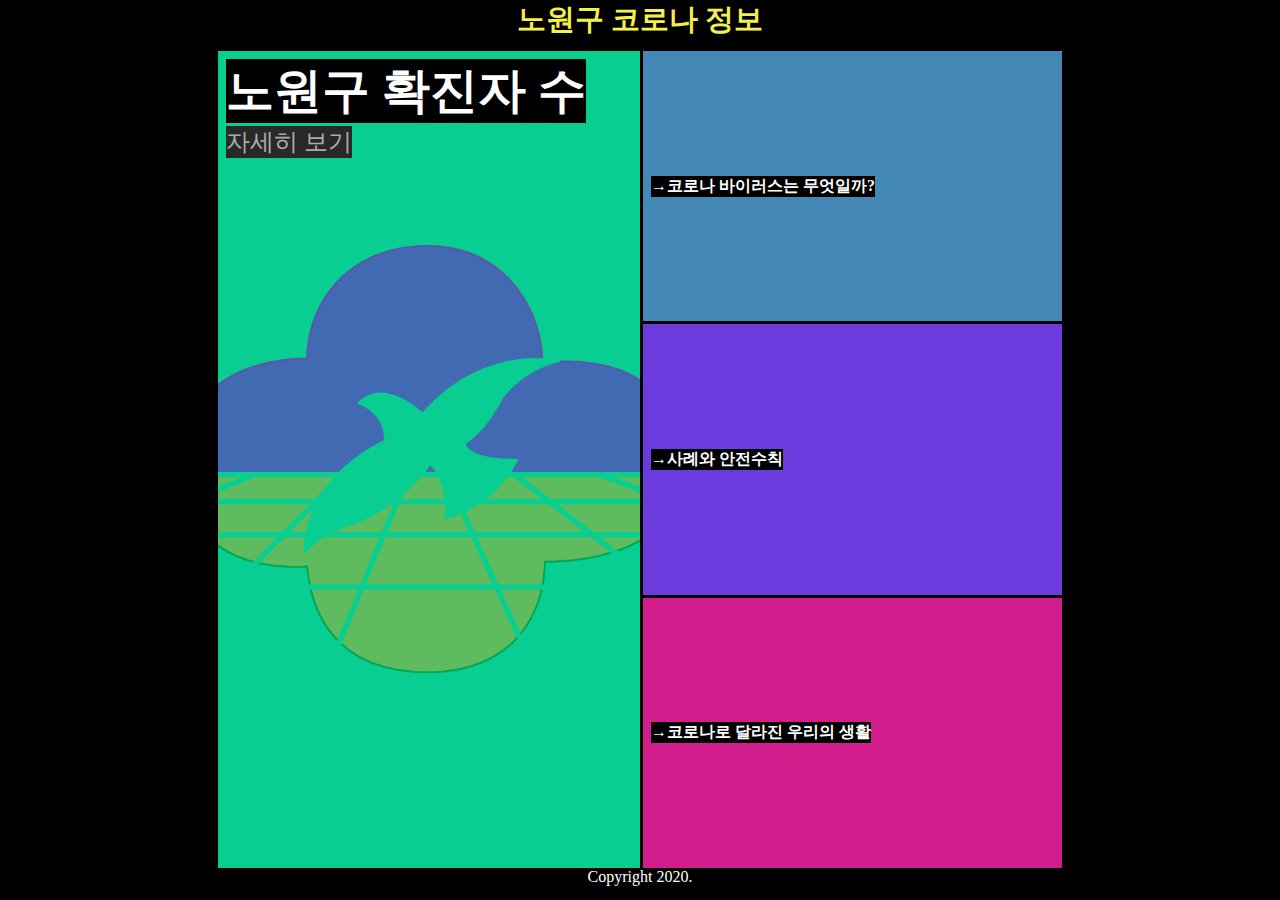
<file: index.html>
<!DOCTYPE html>
<html lang="ko">
    <head>
        <title>노원구 코로나 정보 사이트</title>
        <meta charset="utf-8" />

        <link rel="stylesheet" href="./style.css" />

        <meta name="viewport" content="width=device-width, height=device-height, initial-scale=1, minimum-scale=1.0, maximum-scale=1.0" />
        <meta http-equiv="X-UA-Compatible" content="IE=edge, chrome=1" />
    </head>
    <body>
        <main class="container">
            <header>
                <a href="index.html" id="title">노원구 코로나 정보</a>
            </header>
            <section class="contents">
                <a href="1%EB%B2%88%EC%A7%B8.html" "#" class="subject_title">
                    <article>
                        <h1>노원구 확진자 수</h1>
                        <br />
                        <h2>자세히 보기</h2>
                    </article>
                    </a>
                <a href="2%EB%B2%88%EC%A7%B8.html""#" class="subject_title">
                    <article>
                        <h1>코로나 바이러스는 무엇일까?</h1>
                    </article>
                </a >
                <a href="3%EB%B2%88%EC%A7%B8.html""#" class="subject_title">
                    <article>
                        <h1>사례와 안전수칙</h1>
                    </article>
                </a>
                <a href="4%EB%B2%88%EC%A7%B8.html""#" class="subject_title">
                    <article>
                        <h1>코로나로 달라진 우리의 생활</h1>
                    </article>
                </a>
            </section>
            <footer>
                <p>Copyright 2020.</p>
            </footer>
        </main>
    </body>
</html>
</file>
<file: style.css>
:root {
    /* header 높이 */
    --header-height: 3rem;
    /* footer 높이 */
    --footer-height: 2rem;

    /* 첫번째 .subject_title (최소) 높이 */
    --first-article-min-height: 8rem;
    /* 나머지 .subject_title 높이 */
    --rest-article-height: 4rem;
    --rest-article-min-height: 2.5rem;

    /* .subject_title 개수 */
    --article-count: 4;
}

* {
    box-sizing: border-box;
}

html,
body {
    width: 100%;
    height: 100%;
    margin: 0 !important;
    padding: 0;

    background: black;

    overflow-x: hidden;
}

/*************
 * Container *
 *************/

.container {
    width: 100%;
    height: 100%;
    margin: 0;
    padding: 0;

    box-sizing: border-box;
    overflow-y: visible;
}

/**********
 * Header *
 **********/

header {
    width: 100%;
    height: var(--header-height);
    margin: 0;
    padding: 0;

    background: black;

    text-align: center;
    align-items: center;

    box-sizing: border-box;
}

/* #title 제목 */
header > #title {
    text-decoration: none;
    color: rgb(243, 240, 76);
    font-weight: bolder;
    font-size: calc(var(--header-height)*0.6);
}

/**************************************
 * Contents(.subject_title Container) *
 **************************************/

.contents {
    /* Grid */
    display: grid;
    grid-template-columns: 100%;
    grid-template-rows: minmax( var(--first-article-min-height), 1fr ) 
                        repeat( calc( var(--article-count) - 1 ), 
                                minmax( var(--rest-article-min-height), var(--rest-article-height) )
                              );
    grid-template-areas: 
        "first" 
        "second" 
        "third" 
        "forth";
    gap: 0 0;
    place-items: stretch stretch;
    place-content: stretch stretch;
    /********/

    width: 100%;
    height: calc( 100% - var(--footer-height) - var(--header-height) );
    min-height: calc( var(--first-article-min-height) + var(--rest-article-min-height) * 3 );

    box-sizing: border-box;
    overflow: visible;
}

/********************************
 * Subject Title(a and article) *
 ********************************/

.subject_title {
    transition: transform 150ms ease-in;
    overflow: visible;

    border: 3px solid black;
}

.subject_title:first-child {
    grid-area: first;
    background: rgb(8, 206, 146) url(./nowon.png);
    background-position: center;
    background-size: 40vmax;
    background-repeat: no-repeat;
}
.subject_title:nth-child(2) {
    grid-area: second;
    background: rgb(68, 136, 182);
}
.subject_title:nth-child(3) {
    grid-area: third;
    background: rgb(107, 59, 221);
}
.subject_title:nth-child(4) {
    grid-area: forth;
    background: rgb(210, 30, 141);
}

.subject_title:not(:first-child) {
    display: flex;
    align-items: center;
}
.subject_title:not(:last-child) {
    border-bottom: 0;
}

.subject_title:not(:first-child):hover,
.subject_title:first-child h2:hover {
    transform: translateX(1rem);
}

.subject_title h1 {
    display: inline-block;
    margin: 0;
    margin-left: 0.5rem;
    font-size: 1rem;

    color: white;
    background-color: black;
}
/* 첫 번쨰 .subject_title의 h1 */
.subject_title:first-child h1 {
    font-size: 3rem;
    margin-top: 0.5rem;
}
.subject_title h2 {
    display: inline-block;
    margin: 0;
    margin-top: 0.2rem;
    margin-left: 0.5rem;

    font-weight: normal;
    font-size: 1.5rem;

    color: rgb(172, 172, 172);
    background-color: rgb(41, 41, 41);

    transition: transform 150ms ease-in;
} 
.subject_title:not(:first-child) h1::before {
    content: "→";
}

/**********
 * Footer *
 **********/

footer {
    width: 100%;
    height: var(--footer-height);
    text-align: center;

    background-color: black;
    color: white;

    box-sizing: border-box;
}

/* copyright */
footer > p {
    margin: 0;
    font-size: calc( var(--footer-height) * 0.5 );
}

/***************
 * Media Query *
 ***************/

@media (min-width: 750px) {
    .contents {
        grid-template-columns: 1fr 1fr;
        grid-template-rows: repeat( calc( var(--article-count) - 1 ), 1fr );
        grid-template-areas: 
            "first second" 
            "first third" 
            "first forth";
        
        min-height: calc( var(--rest-article-min-height) * 3 );
    }

    
    .subject_title {
        border: 3px solid black;
    }
    .subject_title:first-child {
        border-right: 0;
    }
    .subject_title:not(:first-child) {
        border-bottom: 0;
    }
}

@media (min-width: 850px) {
    .container {
        padding: 0 calc((100vw - 850px)/2);
    }
}
</file>
